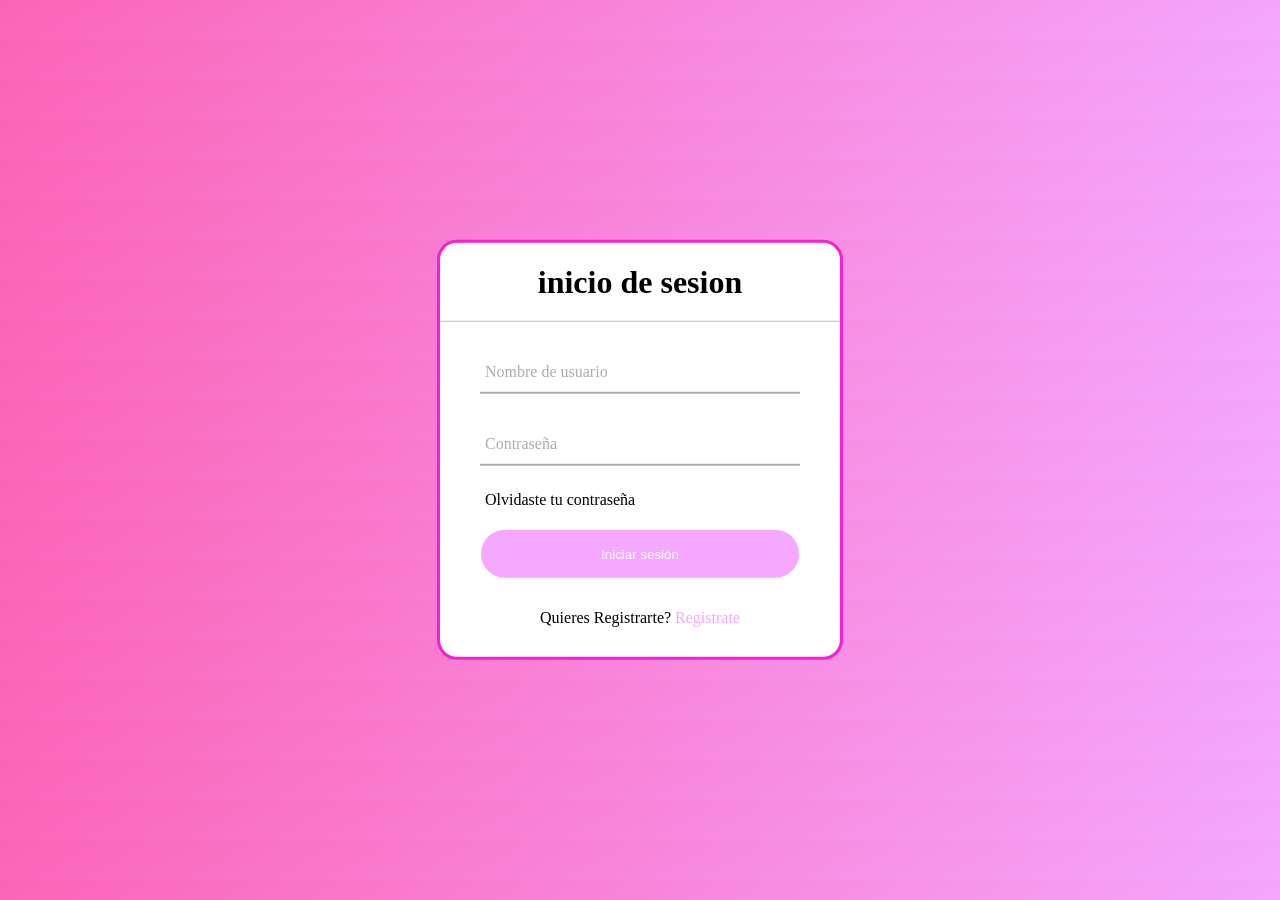
<file: index.html>
<!doctype html>
<html lang="en">
  <head>
    <meta charset="UTF-8" />
    <meta name="viewport" content="width=device-width, initial-scale=1.0" />
    <title>Document</title>
    <link rel="stylesheet" href="style.css" />
  </head>
  <body>
    <div class="formulario">
      <h1>inicio de sesion</h1>
      <form action="principal.html">
        <div class="usuario">
            <input type="text" required>
            <label>Nombre de usuario</label>
        </div>
        <div class="usuario">
            <input type="password" required>
            <label>Contraseña</label>
        </div>
        <div class="olvidaste">Olvidaste tu contraseña</div>
        <input type="submit" value="Iniciar sesión">
        <div class="registro">
            Quieres Registrarte? <a href="#">Registrate</a>
        </div>
      </form>

    </div>
  </body>
</html>
</file>
<file: style.css>
body        {
    margin: 10px;
    padding: 10px;
    font-family: Montserrat;
    background: linear-gradient(150deg,#FB64B6, #F4A8FF);
}
.formulario  {
    position: absolute;
    top: 50%;
    left: 50%;
 transform: translate(-50%,-50%);
 width: 400px;
 background: white;
border-radius: 20px;
border-color: rgb(247, 31, 214);
border-style: solid;
}
.formulario h1{
    text-align: center;
    padding: 0 0 20px 0;
    border-bottom: 1px solid silver;

}
.formulario form{
    padding: 0 40px;
    box-sizing: border-box;
}
form .usuario{
    position: relative;
    border-bottom: 2px solid #adadad;
    margin: 30px 0;
}
.usuario input{
    width: 100%;
    padding: 0 5px;
    height: 40px;
    font-size: 16px;
    border: none;
    background: none;
    outline: none;
}
.usuario label{
    position: absolute;
    top: 50%;
    left: 5px;
    color: #adadad;
    transform: translateY(-50%);
    font-size: 16px;
    pointer-events: none;
}
.usuario span ::before   {
    content: '';
    position: absolute;
    top: 40px;
    left: 0;
    width: 100%;
    height: 100%;
    background: #F4A8FF;
transition: .5s;
}
.usuario input:focus ~ span::before,
.usuario input:focus ~ span::before{
    width: 100%;
}
.usuario input:focus ~ label,
.usuario input:focus ~ label{
    top: -5px;
    color: #F4A8FF;

}
.olvidaste{
    margin: -5px 0 20px 5px;
    color: #000000;
    cursor: pointer;
}
.olvidaste:hover{
    text-decoration: underline;
}
input[type="submit"]{
    width: 100%;
    height: 50px;
    border: 1px solid ;
    background: #F4A8FF;
    border-radius: 25px;
    color: white;
    cursor: pointer;
    outline: none;
}
input[type="submit"]:hover{
  border-color: #FB64B6;
  transition: .5s;
}
.registro{
    margin: 30px 0;
    text-align: center;
    font-size: 16px;
    color :black;
}
.registro a{
    color: #F4A8FF;
    text-decoration: none;
}
.registro a:hover{
    text-decoration: underline;
}
</file>
